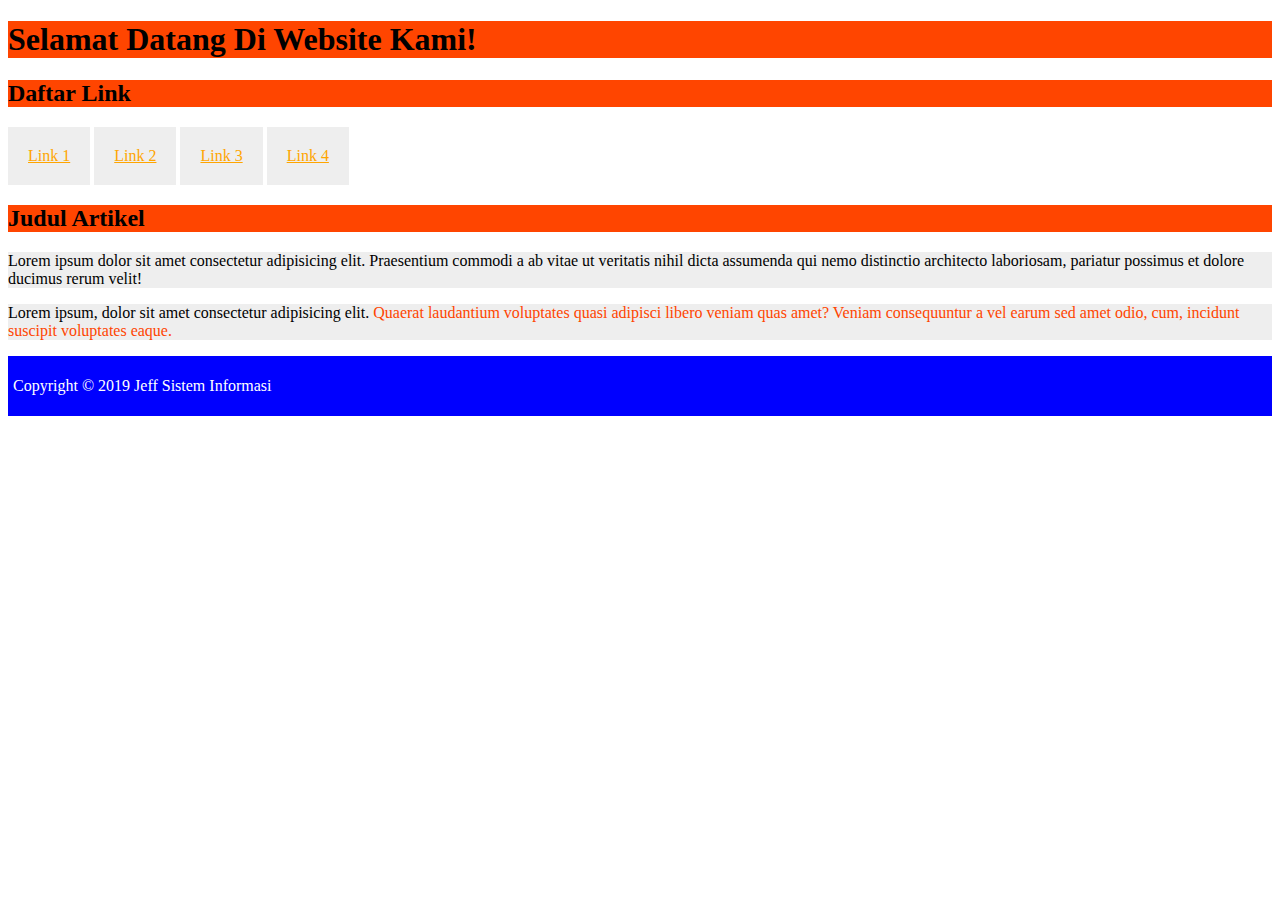
<file: latihan1/index.html>
<!DOCTYPE html>
<html lang="en">
<head>
    <meta charset="UTF-8">
    <meta name="viewport" content="width=device-width, initial-scale=1.0">
    <meta http-equiv="X-UA-Compatible" content="ie=edge">
    <title>CSS Display</title>
    <link rel="stylesheet" href="style.css">
</head>
<body>
    <div class="header">
        <h1>Selamat Datang Di Website Kami!</h1>
    </div>
    <div class="navigasi">
        <h2>Daftar Link</h2>
        <a href="">Link 1</a>
        <a href="">Link 2</a>
        <a href="">Link 3</a>
        <a href="">Link 4</a>
    </div>
    <div class="main"> 
        <h2>Judul Artikel</h2>
        <p>Lorem ipsum dolor sit amet consectetur adipisicing elit. Praesentium commodi a ab vitae ut veritatis nihil dicta assumenda qui nemo distinctio architecto laboriosam, pariatur possimus et dolore ducimus rerum velit!</p>
        <p>Lorem ipsum, dolor sit amet consectetur adipisicing elit. <span> Quaerat laudantium voluptates quasi adipisci libero veniam quas amet? Veniam consequuntur a vel earum sed amet odio, cum, incidunt suscipit voluptates eaque.</span></p>
    </div>
    <div class="copyright">  
        <p>Copyright &copy; 2019 Jeff Sistem Informasi </p>
    </div>
</body>
</html>
</file>
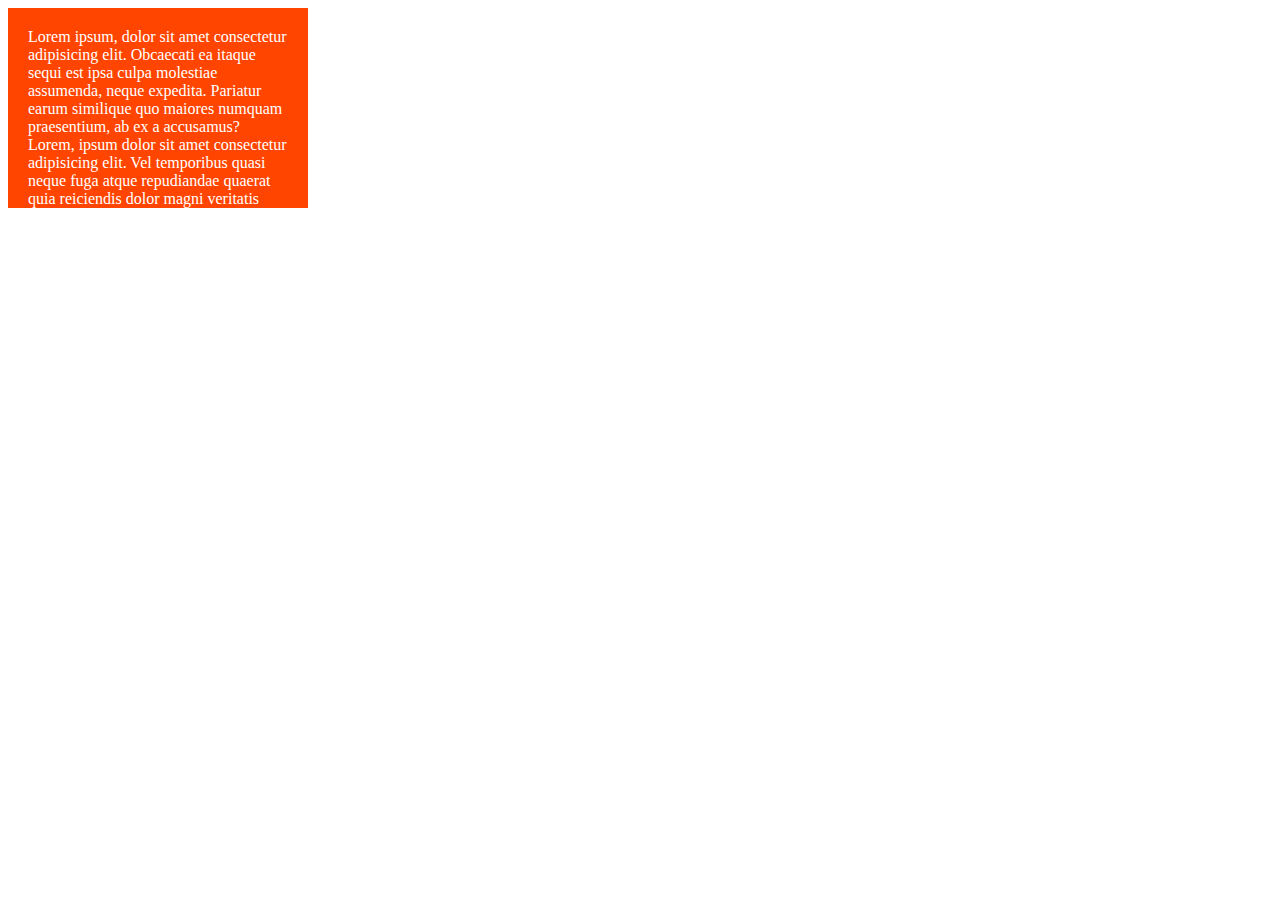
<file: latihan2/index.html>
<!DOCTYPE html>
<html lang="en">

<head>
    <meta charset="UTF-8">
    <meta name="viewport" content="width=device-width, initial-scale=1.0">
    <meta http-equiv="X-UA-Compatible" content="ie=edge">
    <title> Dimensi & Overflow</title>
    <link rel="stylesheet" href="style.css">
</head>

<body>
    <div>
        Lorem ipsum, dolor sit amet consectetur adipisicing elit. Obcaecati ea itaque sequi est ipsa culpa molestiae
        assumenda, neque expedita. Pariatur earum similique quo maiores numquam praesentium, ab ex a accusamus?
        Lorem, ipsum dolor sit amet consectetur adipisicing elit. Vel temporibus quasi neque fuga atque repudiandae
        quaerat quia reiciendis dolor magni veritatis porro animi repellat iusto excepturi expedita, molestiae, quos
        earum.
        Lorem ipsum dolor sit amet consectetur adipisicing elit. Aspernatur commodi voluptatem necessitatibus vero
        temporibus nemo dicta quo laboriosam? Tempore error modi nulla facilis voluptatum id consequatur, officia sequi
        ex fuga.
    </div>
</body>

</html>
</file>
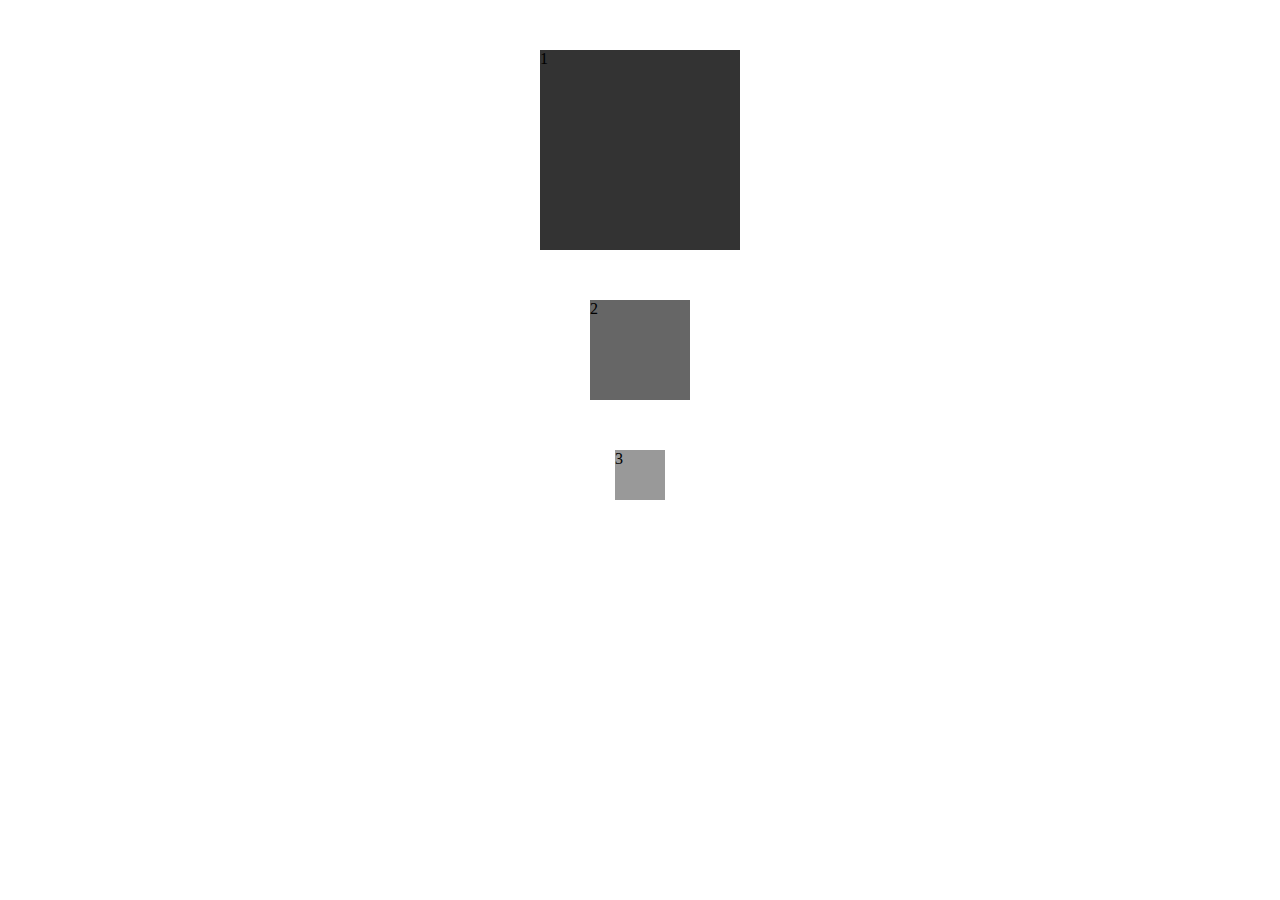
<file: latihan4/index.html>
<!DOCTYPE html>
<html lang="en">

<head>
    <meta charset="UTF-8">
    <meta name="viewport" content="width=device-width, initial-scale=1.0">
    <meta http-equiv="X-UA-Compatible" content="ie=edge">
    <title>CSS Margin</title>
    <link rel="stylesheet" href="style.css">
</head>

<body>
    <div class="satu">1</div>
    <div class="dua">2</div>
    <div class="tiga">3</div>
</body>

</html>
</file>
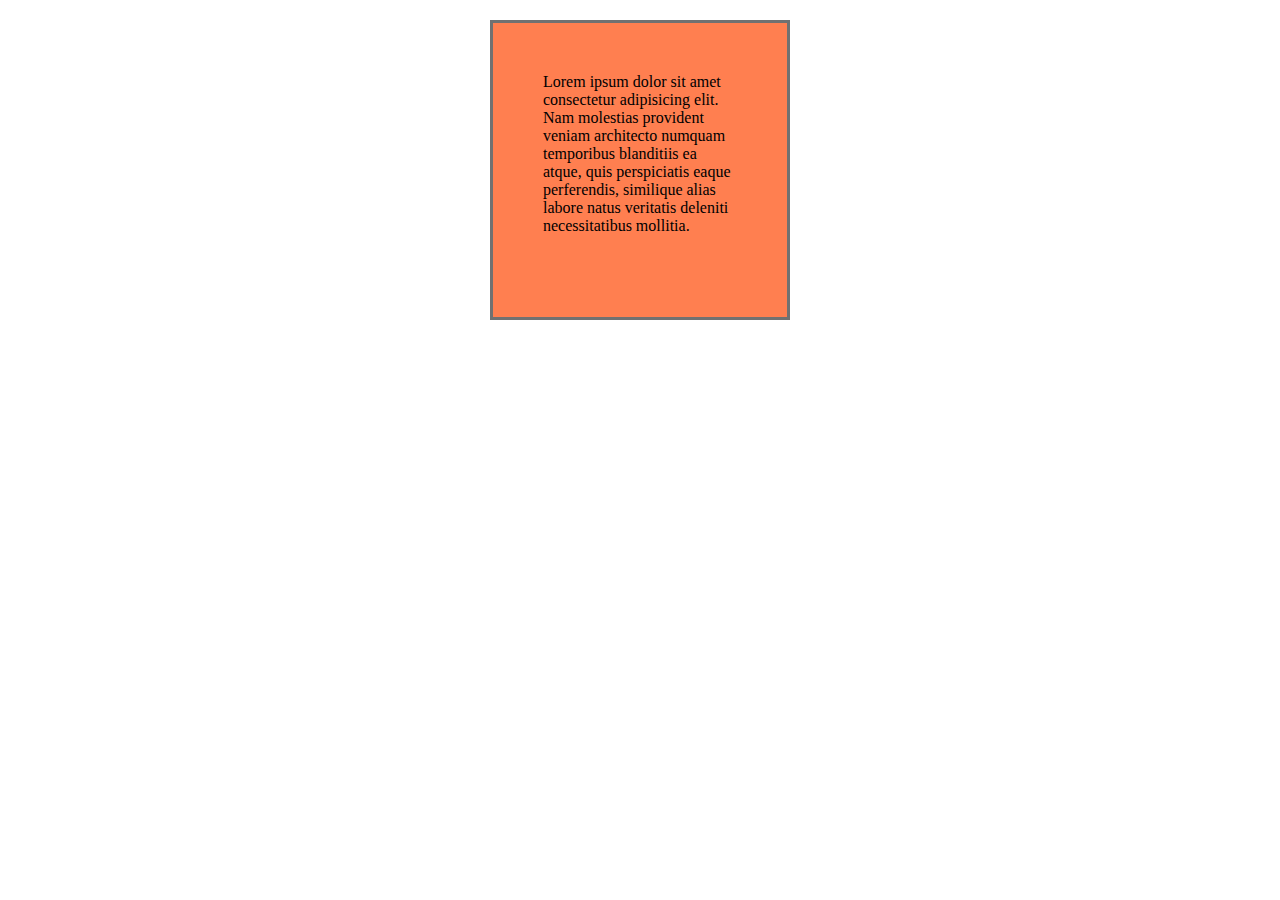
<file: latihan5/index.html>
<!DOCTYPE html>
<html lang="en">

<head>
    <meta charset="UTF-8">
    <meta name="viewport" content="width=device-width, initial-scale=1.0">
    <meta http-equiv="X-UA-Compatible" content="ie=edge">
    <title>Padding & Border</title>
    <link rel="stylesheet" href="style.css">
</head>

<body>
    <div>Lorem ipsum dolor sit amet consectetur adipisicing elit. Nam molestias provident veniam architecto numquam
        temporibus blanditiis ea atque, quis perspiciatis eaque perferendis, similique alias labore natus veritatis
        deleniti necessitatibus mollitia.</div>
</body>

</html>
</file>
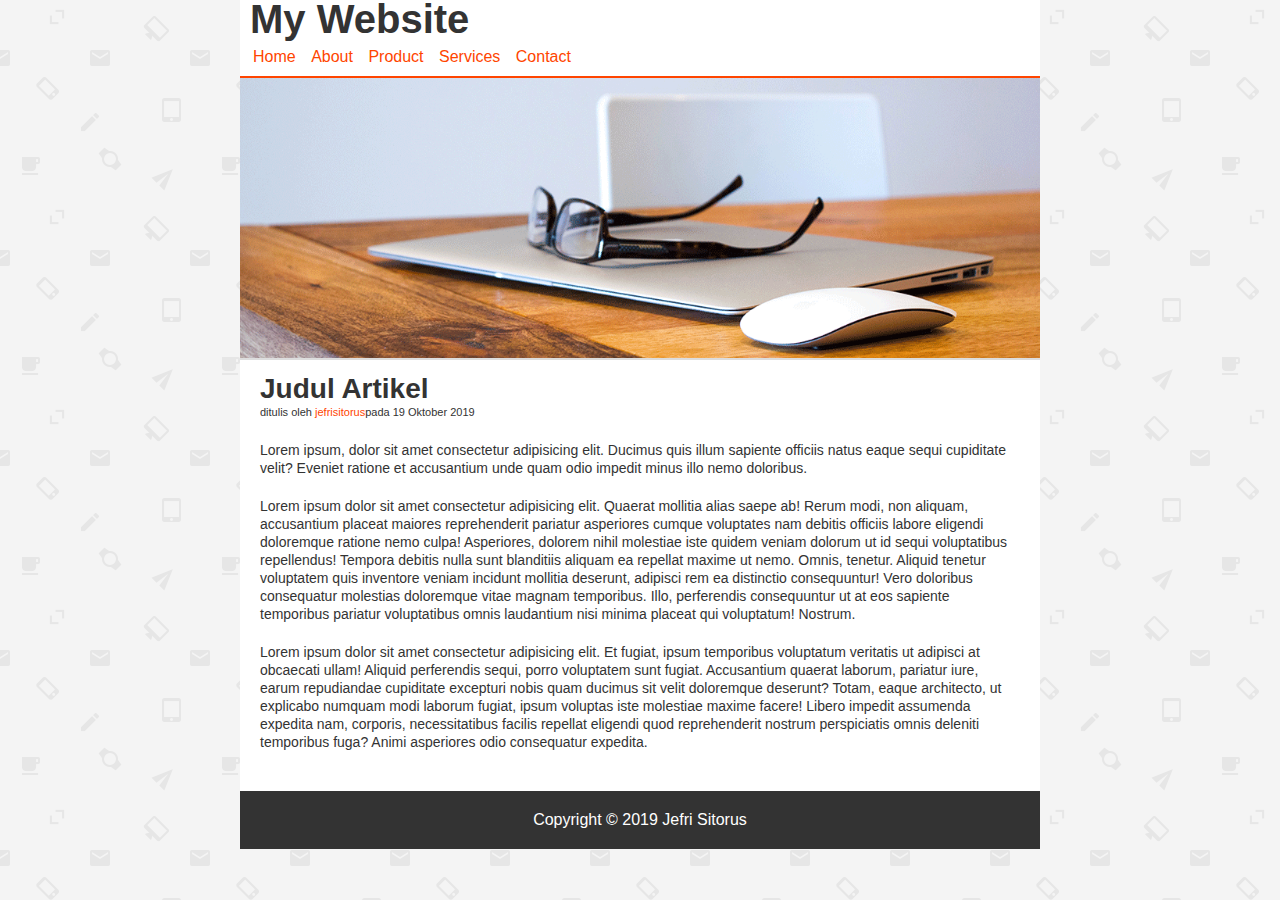
<file: latihan6/index.html>
<!DOCTYPE html>
<html lang="en">

<head>
    <meta charset="UTF-8">
    <meta name="viewport" content="width=device-width, initial-scale=1.0">
    <meta http-equiv="X-UA-Compatible" content="ie=edge">
    <title>Latihan Box Model</title>
    <link rel="stylesheet" href="style.css">
</head>

<body>
    <div class="container">
        <div class="header">
            <h1 class="judul">My Website</h1>
            <ul>
                <li><a href="#">Home</a></li>
                <li><a href="#">About</a></li>
                <li><a href="#">Product</a></li>
                <li><a href="#">Services</a></li>
                <li><a href="#">Contact</a></li>
            </ul>
        </div>
        <div class="hero"></div>
        <div class="content">
            <h2>Judul Artikel</h2>
            <p class="penulis">ditulis oleh <a href="#">jefrisitorus</a>pada 19 Oktober 2019</p>

            <p>Lorem ipsum, dolor sit amet consectetur adipisicing elit. Ducimus quis illum sapiente officiis natus
                eaque sequi cupiditate velit? Eveniet ratione et accusantium unde quam odio impedit minus illo nemo
                doloribus.</p>
            <p>Lorem ipsum dolor sit amet consectetur adipisicing elit. Quaerat mollitia alias saepe ab! Rerum modi, non
                aliquam, accusantium placeat maiores reprehenderit pariatur asperiores cumque voluptates nam debitis
                officiis labore eligendi doloremque ratione nemo culpa! Asperiores, dolorem nihil molestiae iste quidem
                veniam dolorum ut id sequi voluptatibus repellendus! Tempora debitis nulla sunt blanditiis aliquam ea
                repellat maxime ut nemo. Omnis, tenetur. Aliquid tenetur voluptatem quis inventore veniam incidunt
                mollitia deserunt, adipisci rem ea distinctio consequuntur! Vero doloribus consequatur molestias
                doloremque vitae magnam temporibus. Illo, perferendis consequuntur ut at eos sapiente temporibus
                pariatur voluptatibus omnis laudantium nisi minima placeat qui voluptatum! Nostrum.</p>
            <p>Lorem ipsum dolor sit amet consectetur adipisicing elit. Et fugiat, ipsum temporibus voluptatum veritatis
                ut adipisci at obcaecati ullam! Aliquid perferendis sequi, porro voluptatem sunt fugiat. Accusantium
                quaerat laborum, pariatur iure, earum repudiandae cupiditate excepturi nobis quam ducimus sit velit
                doloremque deserunt? Totam, eaque architecto, ut explicabo numquam modi laborum fugiat, ipsum voluptas
                iste molestiae maxime facere! Libero impedit assumenda expedita nam, corporis, necessitatibus facilis
                repellat eligendi quod reprehenderit nostrum perspiciatis omnis deleniti temporibus fuga? Animi
                asperiores odio consequatur expedita.</p>
        </div>
        <div class="footer">
            <p class="copy">Copyright &copy; 2019 Jefri Sitorus</p>
        </div>
    </div>
</body>

</html>
</file>
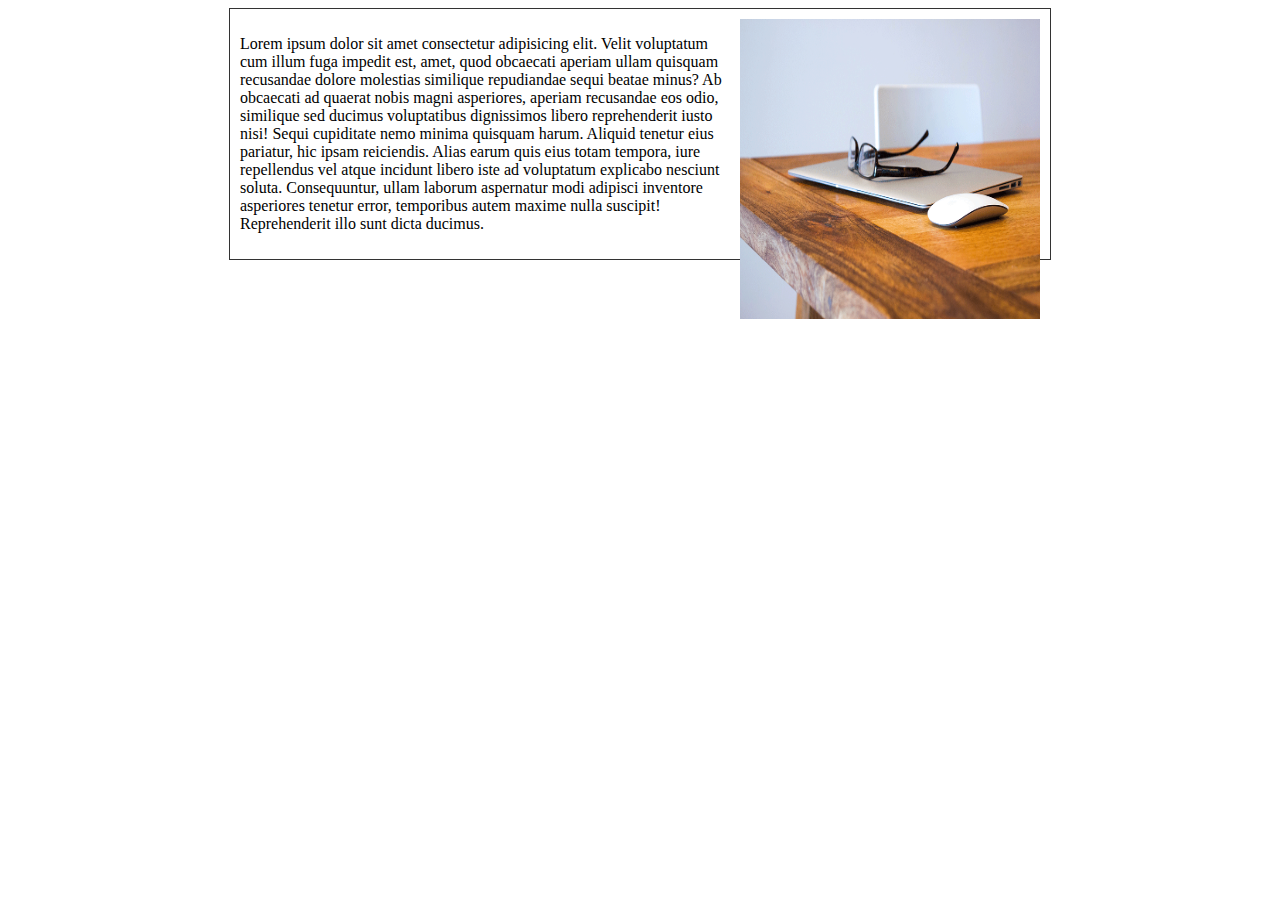
<file: latihan7/index.html>
<!DOCTYPE html>
<html lang="en">

<head>
    <meta charset="UTF-8">
    <meta name="viewport" content="width=device-width, initial-scale=1.0">
    <meta http-equiv="X-UA-Compatible" content="ie=edge">
    <title>CSS Float</title>
    <link rel="stylesheet" href="style.css">
</head>

<body>
    <div class="container">
        <!-- <div class="satu"></div>
        <div class="dua"></div>
        <div class="tiga"></div> -->
        <img src="img/comp3.png" width="300" height="300" alt="computer">
        <p>Lorem ipsum dolor sit amet consectetur adipisicing elit. Velit voluptatum cum illum fuga impedit est, amet,
            quod obcaecati aperiam ullam quisquam recusandae dolore molestias similique repudiandae sequi beatae minus?
            Ab obcaecati ad quaerat nobis magni asperiores, aperiam recusandae eos odio, similique sed ducimus
            voluptatibus dignissimos libero reprehenderit iusto nisi! Sequi cupiditate nemo minima quisquam harum.
            Aliquid tenetur eius pariatur, hic ipsam reiciendis. Alias earum quis eius totam tempora, iure repellendus
            vel atque incidunt libero iste ad voluptatum explicabo nesciunt soluta. Consequuntur, ullam laborum
            aspernatur modi adipisci inventore asperiores tenetur error, temporibus autem maxime nulla suscipit!
            Reprehenderit illo sunt dicta ducimus.</p>
    </div>
</body>

</html>
</file>
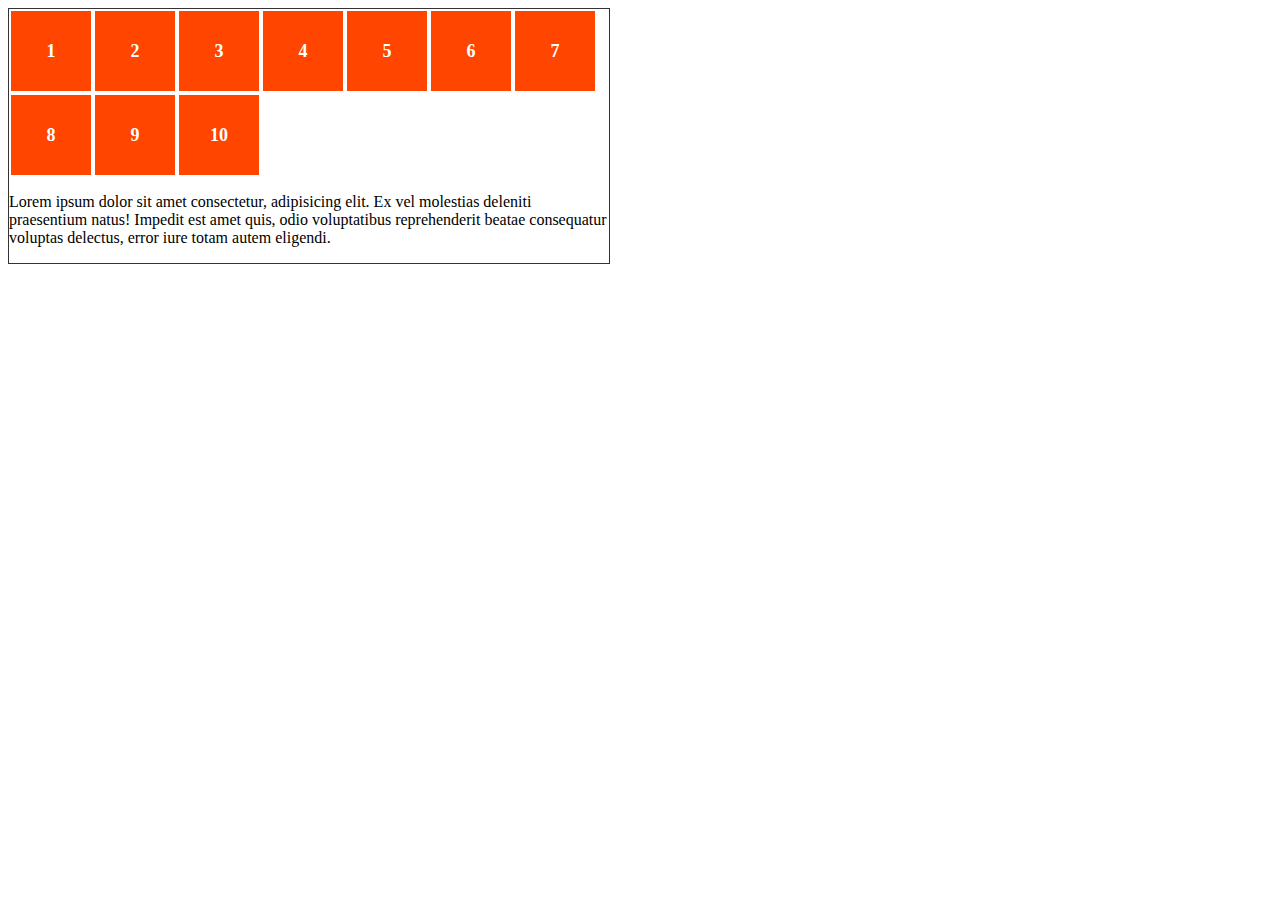
<file: latihan7/index2.html>
<!DOCTYPE html>
<html lang="en">

<head>
    <meta charset="UTF-8">
    <meta name="viewport" content="width=device-width, initial-scale=1.0">
    <meta http-equiv="X-UA-Compatible" content="ie=edge">
    <title>CSS Float</title>
    <link rel="stylesheet" href="style2.css">
</head>

<body>
    <div class="container">
        <div class="kotak">1</div>
        <div class="kotak">2</div>
        <div class="kotak">3</div>
        <div class="kotak">4</div>
        <div class="kotak">5</div>
        <div class="kotak">6</div>
        <div class="kotak">7</div>
        <div class="kotak">8</div>
        <div class="kotak">9</div>
        <div class="kotak">10</div>
        <div class="clear"></div>
        <p>Lorem ipsum dolor sit amet consectetur, adipisicing elit. Ex vel molestias deleniti praesentium natus!
            Impedit est amet quis, odio voluptatibus reprehenderit beatae consequatur voluptas delectus, error iure
            totam autem eligendi.</p>
    </div>
</body>

</html>
</file>
<file: latihan1/style.css>
/* css layout 
    display = inline, inline-block, block, none
*/
/* elemen yang inline = a, b, em, i, dll 
    elemen yang block = p, h1, div, dlll */

h1 {
    background-color: orangered;
}
/* supaya a bisa diubah harus di ganti dengan display inline-block     */
.navigasi a {
    color: orange;
    background-color: #eee;
    display: inline-block;
    padding: 20px;
}
h2 {
    background-color: orangered;
}
.main p {
    background-color: #eee;
}
.main p span {
    color: orangered;
}
.copyright{
    background-color: blue;
    padding: 5px;
    color: #fff;
}
</file>
<file: latihan2/style.css>
/* div {
    width: 200px;
    height: 200px;
    background-color: orangered;
    text-align: center;
    line-height: 200px;
} */

/* overflow = 
    hidden -> menyembunyikan elemen yang melewati parentnya
    visible -> standard
    auto -> akan memunculkan scroll jika didalam elemennya memenuhi dan akan hilang jika elemen masih muat
    scroll -> akan memunculkan scroll 
*/
div {
  width: 300px;
  height: 200px;
  color: #fff;
  background-color: orangered;
  /* overflow: hidden; */
  overflow: auto;
  /* overflow: visible; */
  /* overflow: scroll; */
  padding: 20px;
  box-sizing: border-box;
}
</file>
<file: latihan4/style.css>
/* margin
    overlapping margin -> dimana margin saling bertemu
    negatif margin
    auto
    shorthand -> cara penulisan  singkat
*/
/* margin-left untuk memberikan jarak pada sisi kiri browser
margin-right untuk memberikan jarak pada sisi kanan browser
margin-top untuk memberikan jarak pada sisi atas browser
margin-bottom untuk memberikan jarak pada sisi bawah browser
margin untuk mengatur semua sisi browser kanan,kiri,bawah,atas
*/
.satu {
  width: 200px;
  height: 200px;
  background-color: #333;
  /* margin-left: 100px;
    margin-top: 100px;
    margin-bottom: 50px; */
  margin: 50px auto;
}
.dua {
  width: 100px;
  height: 100px;
  background-color: #666;
  margin: 50px auto;
  /*margin: auto akan menyesuaikan sesuai browser  */
}
.tiga {
  width: 50px;
  height: 50px;
  background-color: #999;
  margin: 50px auto;
}
</file>
<file: latihan5/style.css>
/* padding & border 

box-sizing -> untuk mengkalkulasi  content 
*/
div {
  width: 300px;
  height: 300px;
  background-color: coral;
  margin: 20px auto;
  padding: 50px;
  border: 3px solid #717171;
  box-sizing: border-box;
  overflow: auto;
}
</file>
<file: latihan7/style.css>
/* css float */
/* .satu {
    width: 100px;
    height: 100px;
    background-color: orange;
}
.dua {
    width: 100px;
    height: 100px;
    background-color: orangered;
}
.tiga {
    width: 100px;
    height: 100px;
    background-color: yellow;
    float: right;
} */
.container {
    width: 800px;
    border: 1px solid #333;
    margin: auto;
    padding: 10px;
}
/* .satu, .dua, .tiga {
    width: 100px;
    height: 100px;
} */
/* .satu {
    background-color: orange;
}
.dua {
    background-color: orangered;
}
.tiga {
    background-color: yellow;
    float: right;
} */

img {
    float: right;
    margin-left: 15px;
}
</file>
<file: latihan7/style2.css>
.container {
  width: 600px;
  border: 1px solid #333;
}
.kotak {
  width: 80px;
  height: 80px;
  background-color: orangered;
  text-align: center;
  color: #fff;
  line-height: 80px;
  font-size: 18px;
  font-weight: 900;
  margin: 2px;
  float: left;
}
.clear {
  clear: left;
}
</file>
<file: latihan6/style.css>
/* http://meyerweb.com/eric/tools/css/reset/ 
   v2.0 | 20110126
   License: none (public domain)
*/

html,
body,
div,
span,
applet,
object,
iframe,
h1,
h2,
h3,
h4,
h5,
h6,
p,
blockquote,
pre,
a,
abbr,
acronym,
address,
big,
cite,
code,
del,
dfn,
em,
img,
ins,
kbd,
q,
s,
samp,
small,
strike,
strong,
sub,
sup,
tt,
var,
b,
u,
i,
center,
dl,
dt,
dd,
ol,
ul,
li,
fieldset,
form,
label,
legend,
table,
caption,
tbody,
tfoot,
thead,
tr,
th,
td,
article,
aside,
canvas,
details,
embed,
figure,
figcaption,
footer,
header,
hgroup,
menu,
nav,
output,
ruby,
section,
summary,
time,
mark,
audio,
video {
  margin: 0;
  padding: 0;
  border: 0;
  font-size: 100%;
  font: inherit;
  vertical-align: baseline;
}
/* HTML5 display-role reset for older browsers */
article,
aside,
details,
figcaption,
figure,
footer,
header,
hgroup,
menu,
nav,
section {
  display: block;
}
body {
  line-height: 1;
}
ol,
ul {
  list-style: none;
}
blockquote,
q {
  quotes: none;
}
blockquote:before,
blockquote:after,
q:before,
q:after {
  content: "";
  content: none;
}
table {
  border-collapse: collapse;
  border-spacing: 0;
}

body {
  font: 16px/18px arial, sans-serif;
  background-color: #eaeaea;
  color: #333;
  background-image: url(img/email.png);
}
.container {
  width: 800px;
  margin: auto;
  background-color: #fff;
}
.header {
  padding: 10px;
}
.header .judul {
  font-size: 40px;
  font-weight: bold;
}
.header ul li {
  display: inline-block;
  margin-top: 20px;
  margin-right: 5px;
}
.header a {
  text-decoration: none;
  color: orangered;
  padding: 3px;
}
.header a:hover {
  background-color: blue;
  color: #fff;
}
.hero {
  height: 280px;
  background-image: url(img/comp3.png);
  background-size: cover;
  background-position: 0 -100px;
  border-top: 2px solid orangered;
  border-bottom: 2px solid #ddd;
}
.content {
  padding: 20px;
}
.content h2 {
  font-size: 28px;
  font-weight: bold;
}
.content .penulis {
  font-size: 11px;
  margin-top: 5px;
}
.content .penulis a {
  color: orangered;
  text-decoration: none;
}
.content .penulis a:hover {
  background-color: blue;
  color: #fff;
  padding: 5px;
}
.content p {
  margin-bottom: 20px;
  font-size: 14px;
}
.footer {
  background-color: #333;
  padding: 20px;
}
.footer .copy {
  color: #fff;
  text-align: center;
}
</file>
